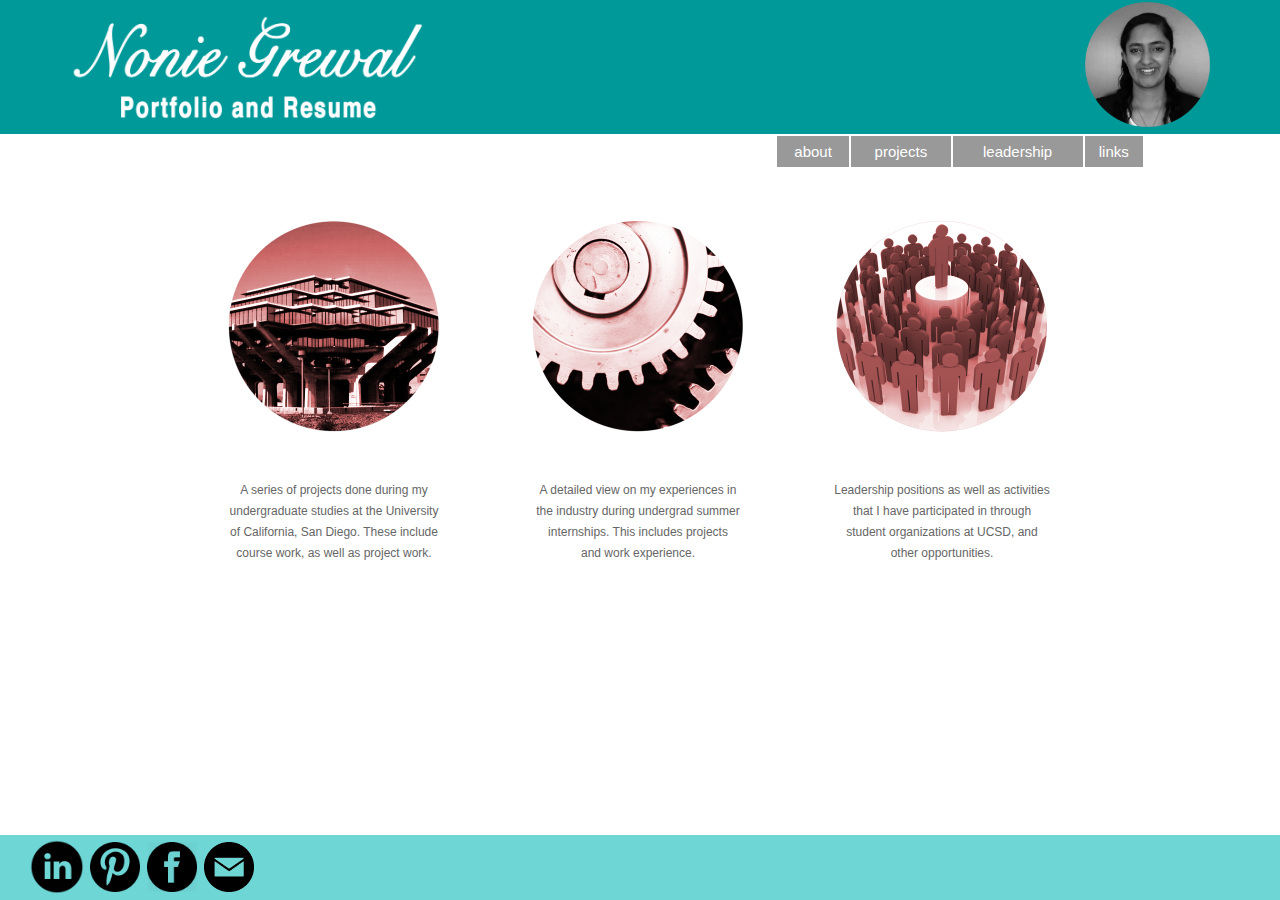
<file: index.html>
<TITLE>Nonie Grewal</TITLE>

<html>
	<head>
		
		<!========================================JAVASCRIPT=========================================!>
		<!=============SlideShow JS=================!>
		
		<head>
			<link href="bootstrap/css/slides.css" rel="stylesheet">
				<link href="carousel.css" rel="stylesheet">
					<script src="bootstrap/js/bootstrap.min.js">
					</script>
		</head>
		<!==/END: SlideShow JS==!>
		
		
		
		<!========================================HTML=========================================!>
		
		<!=================================HEADER AND NAV=================================!>
		<head>
			<header class="main.header" role="banner">
				<table style="background-color:#009999;">
					</header>
			
			<div id="header">
			<table class = "main.header">
				<table style="background-color:#009999; position:fixed; margin-top:-10; margin-left:-10; z-index:150;">
					<tr>
						<td height="132">
							<a href="index.html">
							  <image style="margin-left:60; margin-top:;" src="images/title_logo.png" alt="" border=0 height=125></img>
               </a>
						</td>
						<td height="132">
							<image style="right:70; position:fixed; top:2;" src="images/profile_img.png" alt="" border=0 height=125></img>
								</td>
						
						</td>
						<td width=100%>
							</tr>
				</table>
        </div>
				
				<table class="main.nav">
					<table style="background-color:FFFFFF; right:135; position:fixed; top:134; height:35; width:370; z-index:150;">
						<tr style="background-color:#999999;">
							<th><a href="about.html">about</a></th>
							<th><a href="projects.html">projects</a></th>
              <th><a href="leadership.html">leadership</a></th>
							<th><a href="links.html">links</a></th>
						</tr>
					</table>
					
					
					
					<!=================================PAGE CONTENT=================================!>
					
            <table style="background-color:#FFFFFF; top:170; height:255; width:100%; position:absolute;">
						  <td align="center">
                <table style="background-color:#FFFFFF; margin-left:-20; top:15; height:255;">
                  <tr>
						        <td><a href="projects.html">
                      <image style="" src="images/ucsd.png" onmouseover="this.src='images/ucsd_after.png'" onmouseout="this.src='images/ucsd.png'"alt="" border=0 height=300></img>      
                    </a></td>
                    <td><a href="projects.html">
                      <image style="" src="images/industry.png" onmouseover="this.src='images/industry_after.png'" onmouseout="this.src='images/industry.png'" alt="" border=0 height=300></img>
                    </a></td>
                    <td><a href="leadership.html">
                      <image style="" src="images/leader.png" onmouseover="this.src='images/leader_after.png'" onmouseout="this.src='images/leader.png'" alt="" border=0 height=300></image>
                    </a></td>
                  </tr>
                  <tr>
                    <td align="center"><p>
                      A series of projects done during my 
                      <br>undergraduate studies at the University  
                      <br>of California, San Diego. These include 
                      <br>course work, as well as project work.             
                    </p></td>
                    <td align="center"><p>
                      A detailed view on my experiences in  
                      <br>the industry during undergrad summer  
                      <br>internships. This includes projects
                      <br> and work experience.
                    </p></td>
                    <td align="center"><p>
                      Leadership positions as well as activities                      
                      <br>that I have participated in through  
                      <br>student organizations at UCSD, and  
                      <br>other opportunities. 
                    </p></td>
                  </tr>
               </table>
						</td>
					</table>

          <table style="background-color:; top:650; margin-left:0<D-r>; height:25; width:10; position:absolute;">
						  <td align="center">

              </td>
				  </table>

							
					
							
							<!=================================FOOTER=================================!>
					  <div id ="footer">
							<table class="footer">
								<table>
									<tr>
										<td height="55" width="30" margin-left="50">
											<th>
                        <a href="https://www.linkedin.com/profile/view?id=164274005&trk=nav_responsive_tab_profile_pic">
                          <image style="margin-left:20; margin-top:;" src="images/linkedin.png" onmouseover="this.src='images/linkedin_pink.png'" onmouseout="this.src='images/linkedin.png'"alt="" border=0 height=57>
                          </img>
                        </a>
                      </th>
											<th>
                        <a href="http://www.pinterest.com/noniepanini/">
                          <image style="margin-left:1; margin-top:;" src="images/pinterest.png" onmouseover="this.src='images/pinterest_pink.png'" onmouseout="this.src='images/pinterest.png'" alt="" border=0 height=50>
                          </img>
                        </a>
                      </th>
											<th>
                        <a href="https://www.facebook.com/nonie.grewal.7">
                          <image style="margin-left:3; margin-top:;" src="images/facebook.png" onmouseover="this.src='images/facebook_pink.png'" onmouseout="this.src='images/facebook.png'" alt="" border=0 height=50>
                          </img>
                        </a>
                      </th>
					    				<th>
                        <a href="mailto:h3grewal@gmail.com?Subject=Website%20Contact">
                          <image style="margin-left:3; margin-top:;" src="images/mail.png" onmouseover="this.src='images/mail_pink.png'" onmouseout="this.src='images/mail.png'" alt="" border=0 height=50>
                          </img>
                        </a>
                      </th>
										</td>
										<td height="55" width="30000">
										</td>
									</tr>
								</table>
             </div>
								
  </head>
</html>







<!========================================CSS=========================================!>

<style type="text/css">

#footer {
    position:fixed; 
    bottom:0;
    left:0;
    right:0; 
    width:100%; 
    height:65px; 
    background-color:#6FD6D6; 
 }

#header {
  background-color:#009999;
  position:fixed;
  top:0; 
  left:0; 
  right:0;
  width:100%; 
  z-index:150;
}

	p
	{
		font:12px helvetica;
		line-height:175%;
		color:666666;
		align:justify;
	}
	
	.tab { margin-left: 15px; }

	A:link
	{
		font-family:helvetica;
		font-size:15;
		color:FFFFFF;
		font-weight:lighter;
		text-decoration:none;
	}
	A:active
	{
		font-family:helvetica;
		color:999999;
		font-weight:lighter;
		text-decoration:none;
	}
	A:visited
	{
		font-family:helvetica;
		color:FFFFFF;
		font-weight:lighter;
		text-decoration:none;
	}
	A:hover
	{
		font-family:helvetica;
		font-size:16;
		color:CC6666;
		font-weight:bold;
		text-decoration:none;
	}
	</style>
ne;
	}
	</style>
</file>
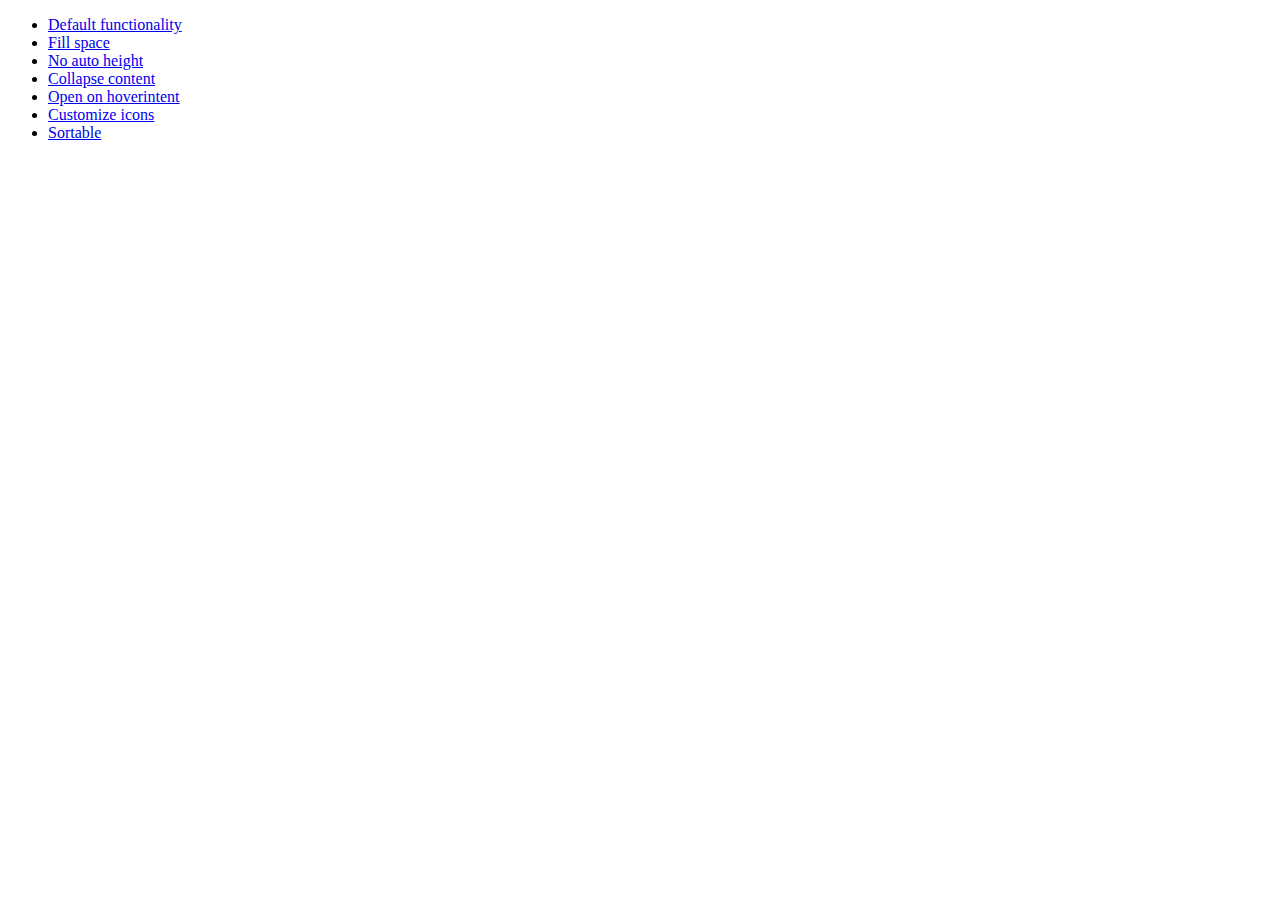
<file: development-bundle/demos/accordion/index.html>
<!doctype html>
<html lang="en">
<head>
	<meta charset="utf-8">
	<title>jQuery UI Accordion Demos</title>
</head>
<body>

<ul>
	<li><a href="default.html">Default functionality</a></li>
	<li><a href="fillspace.html">Fill space</a></li>
	<li><a href="no-auto-height.html">No auto height</a></li>
	<li><a href="collapsible.html">Collapse content</a></li>
	<li><a href="hoverintent.html">Open on hoverintent</a></li>
	<li><a href="custom-icons.html">Customize icons</a></li>
	<li><a href="sortable.html">Sortable</a></li>
</ul>

</body>
</html>
</file>
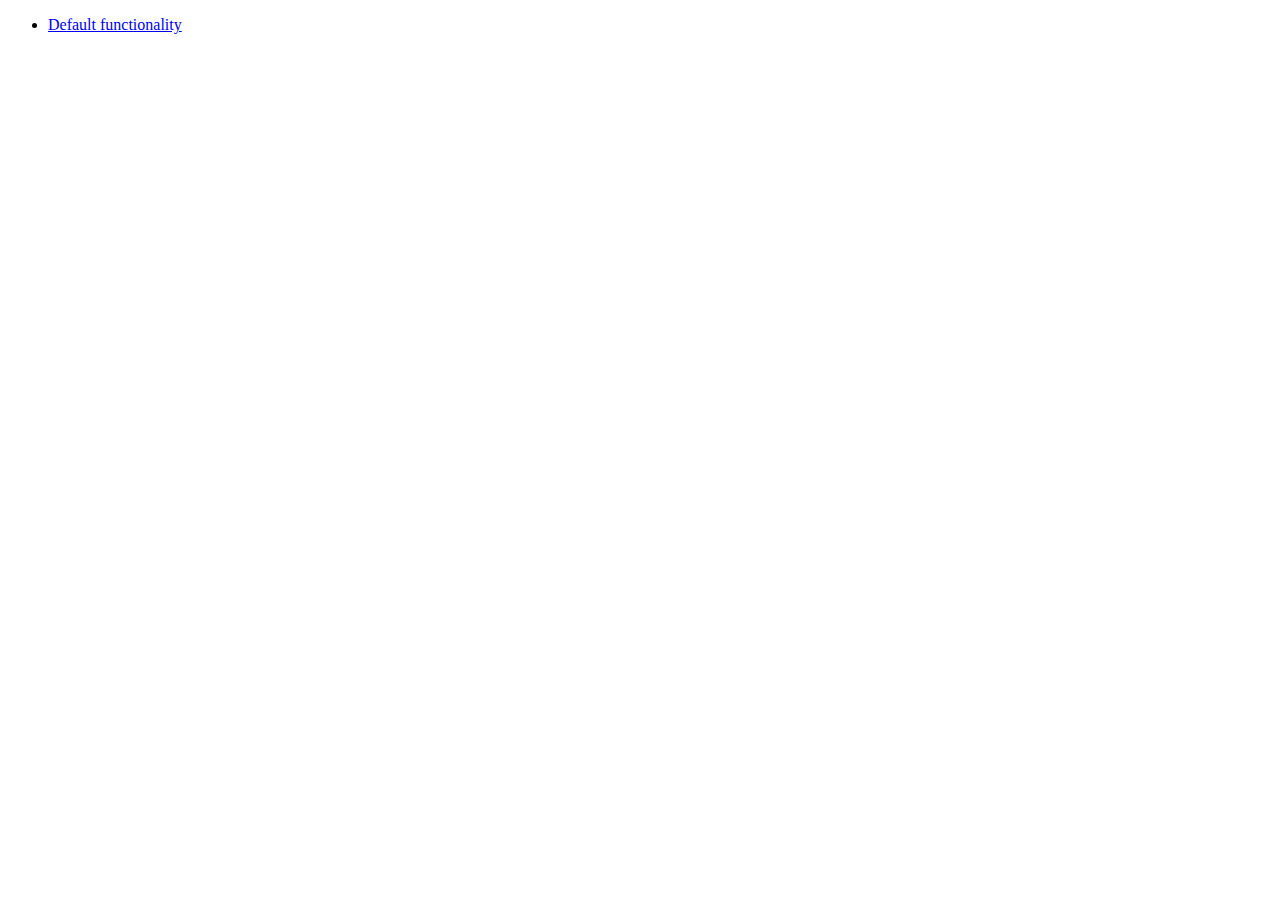
<file: development-bundle/demos/addClass/index.html>
<!doctype html>
<html lang="en">
<head>
	<meta charset="utf-8">
	<title>jQuery UI Effects Demos</title>
</head>
<body>

<ul>
	<li><a href="default.html">Default functionality</a></li>
</ul>

</body>
</html>
</file>
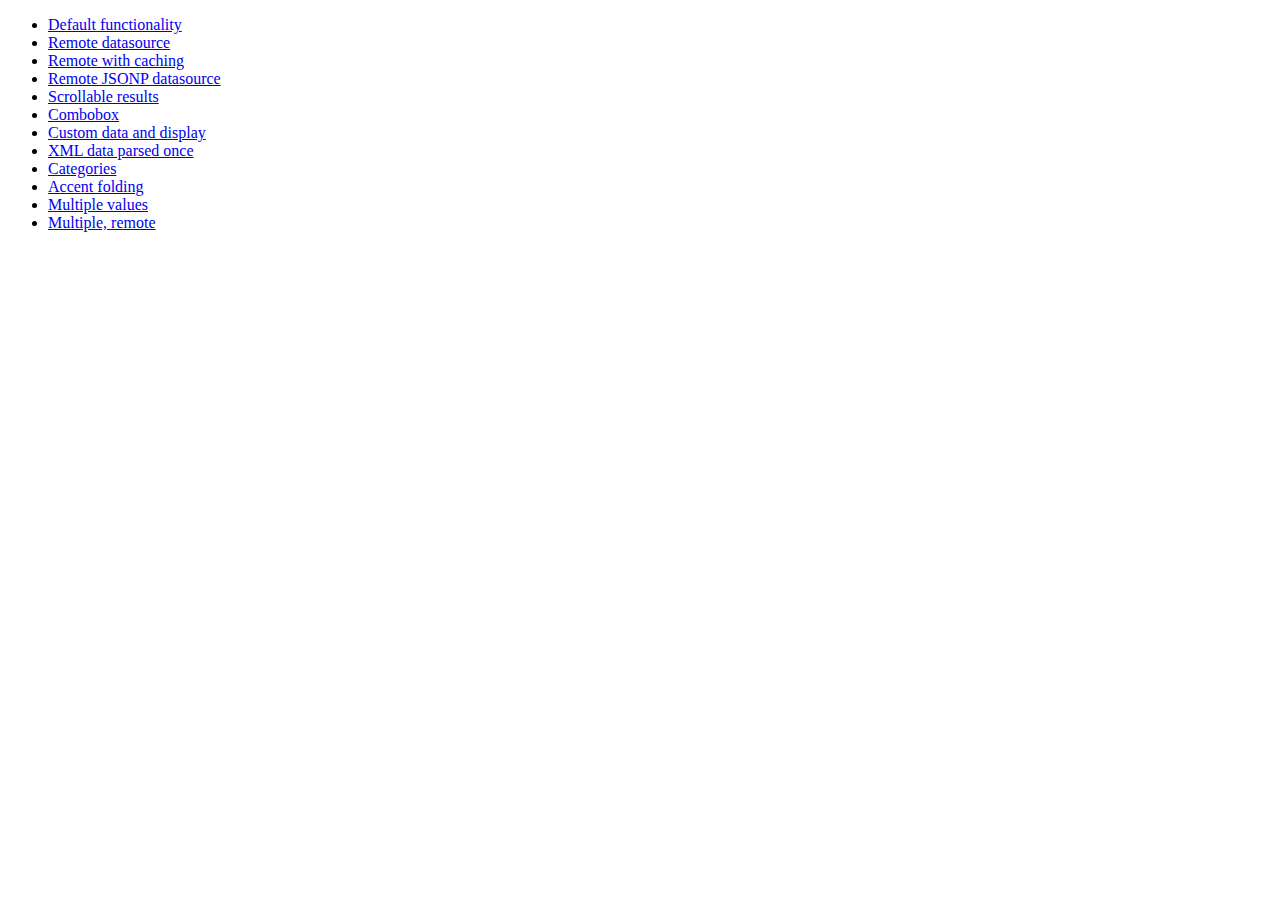
<file: development-bundle/demos/autocomplete/index.html>
<!doctype html>
<html lang="en">
<head>
	<meta charset="utf-8">
	<title>jQuery UI Autocomplete Demos</title>
</head>
<body>

<ul>
	<li><a href="default.html">Default functionality</a></li>
	<li><a href="remote.html">Remote datasource</a></li>
	<li><a href="remote-with-cache.html">Remote with caching</a></li>
	<li><a href="remote-jsonp.html">Remote JSONP datasource</a></li>
	<li><a href="maxheight.html">Scrollable results</a></li>
	<li><a href="combobox.html">Combobox</a></li>
	<li><a href="custom-data.html">Custom data and display</a></li>
	<li><a href="xml.html">XML data parsed once</a></li>
	<li><a href="categories.html">Categories</a></li>
	<li><a href="folding.html">Accent folding</a></li>
	<li><a href="multiple.html">Multiple values</a></li>
	<li><a href="multiple-remote.html">Multiple, remote</a></li>
</ul>

</body>
</html>
</file>
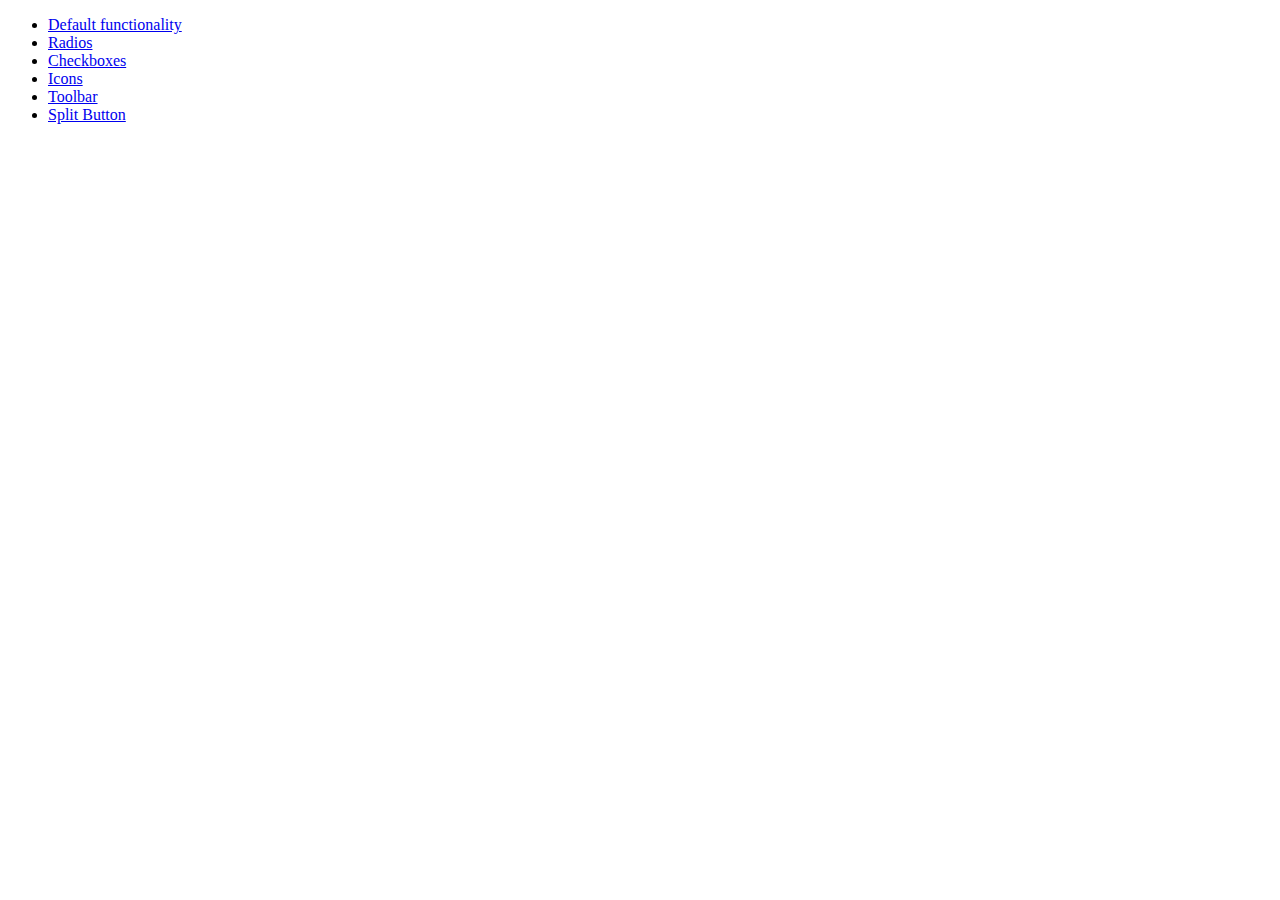
<file: development-bundle/demos/button/index.html>
<!doctype html>
<html lang="en">
<head>
	<meta charset="utf-8">
	<title>jQuery UI Button Demos</title>
</head>
<body>

<ul>
	<li><a href="default.html">Default functionality</a></li>
	<li><a href="radio.html">Radios</a></li>
	<li><a href="checkbox.html">Checkboxes</a></li>
	<li><a href="icons.html">Icons</a></li>
	<li><a href="toolbar.html">Toolbar</a></li>
	<li><a href="splitbutton.html">Split Button</a></li>
</ul>

</body>
</html>
</file>
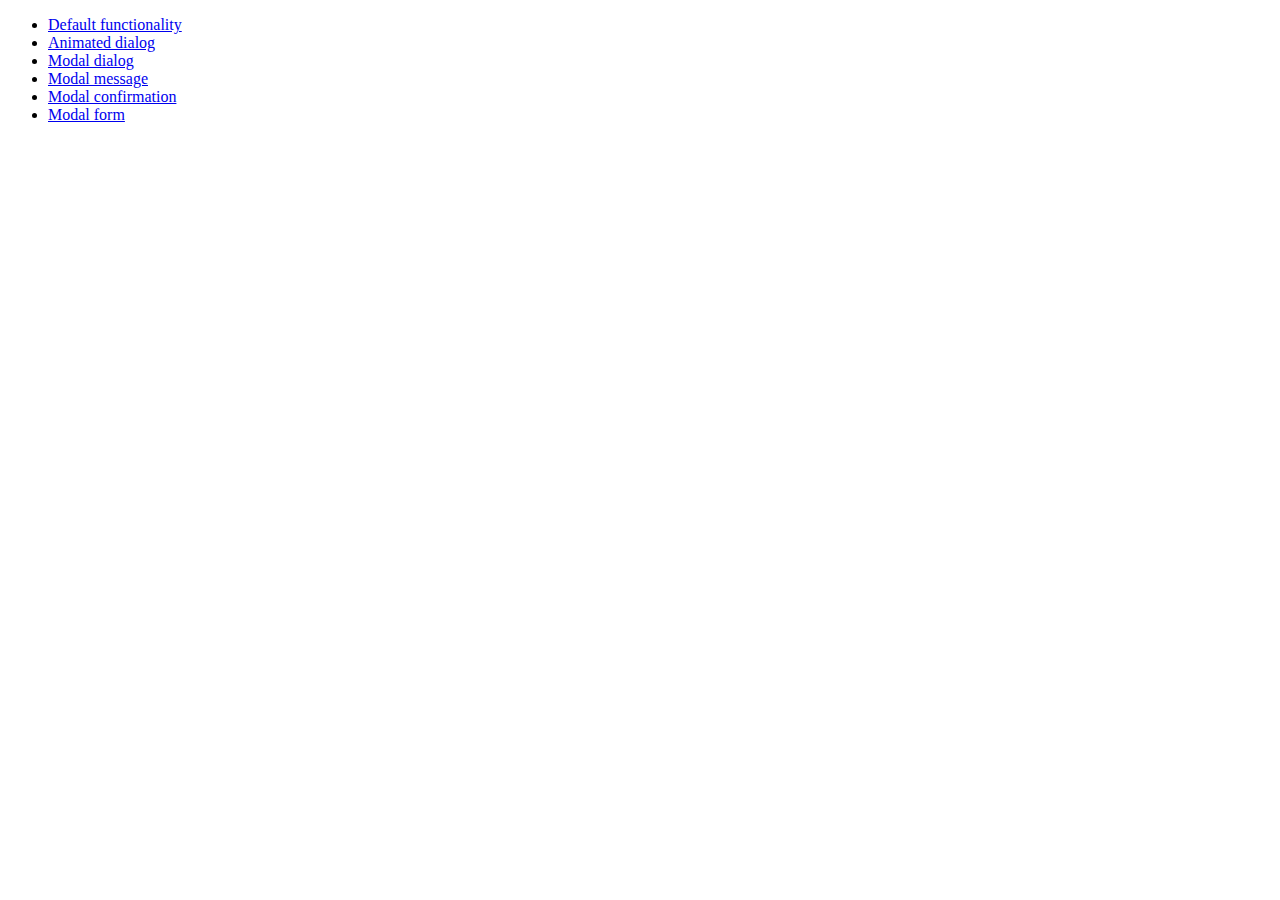
<file: development-bundle/demos/dialog/index.html>
<!doctype html>
<html lang="en">
<head>
	<meta charset="utf-8">
	<title>jQuery UI Dialog Demos</title>
</head>
<body>

<ul>
	<li><a href="default.html">Default functionality</a></li>
	<li><a href="animated.html">Animated dialog</a></li>
	<li><a href="modal.html">Modal dialog</a></li>
	<li><a href="modal-message.html">Modal message</a></li>
	<li><a href="modal-confirmation.html">Modal confirmation</a></li>
	<li><a href="modal-form.html">Modal form</a></li>
</ul>

</body>
</html>
</file>
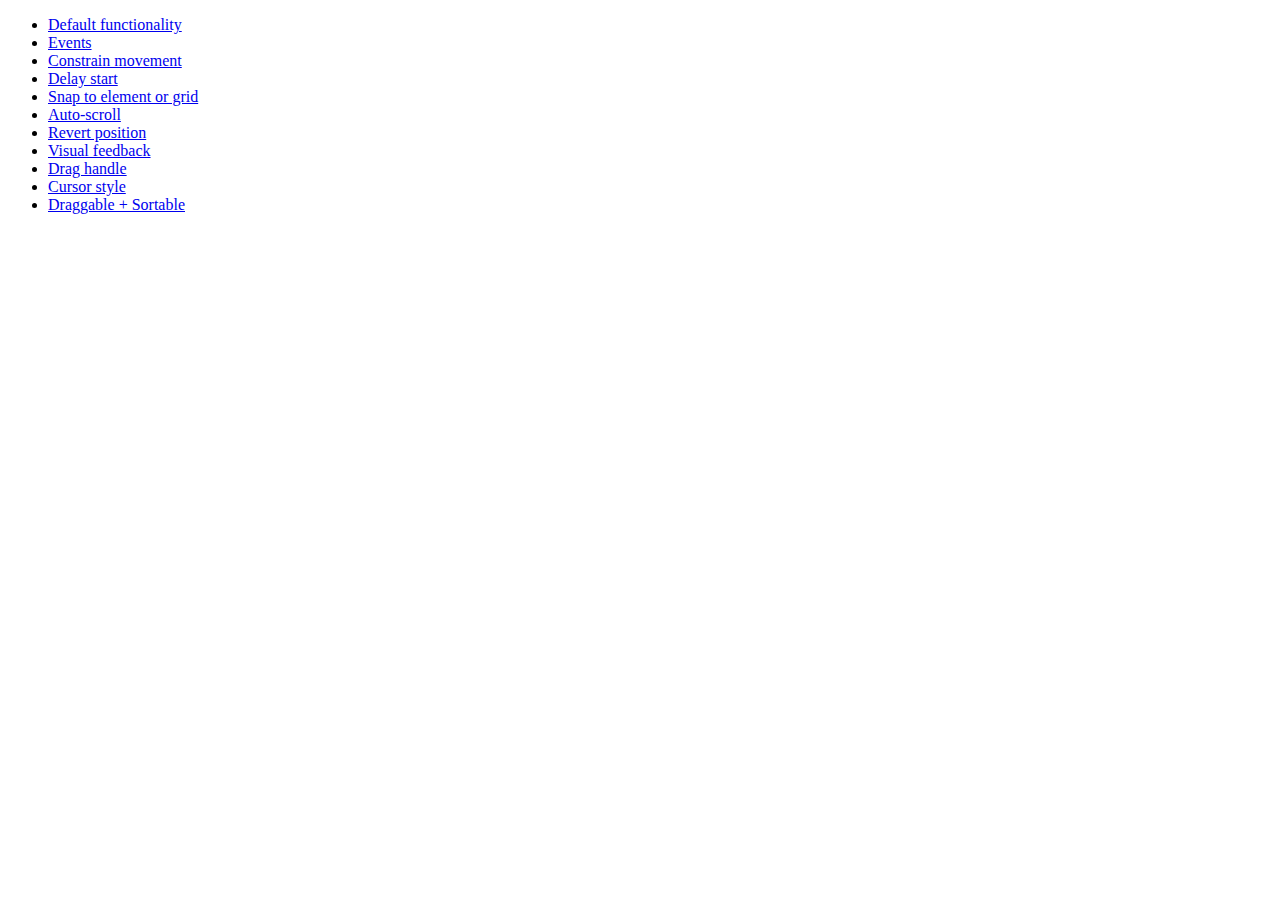
<file: development-bundle/demos/draggable/index.html>
<!doctype html>
<html lang="en">
<head>
	<meta charset="utf-8">
	<title>jQuery UI Draggable Demos</title>
</head>
<body>

<ul>
	<li><a href="default.html">Default functionality</a></li>
	<li><a href="events.html">Events</a></li>
	<li><a href="constrain-movement.html">Constrain movement</a></li>
	<li><a href="delay-start.html">Delay start</a></li>
	<li><a href="snap-to.html">Snap to element or grid</a></li>
	<li><a href="scroll.html">Auto-scroll</a></li>
	<li><a href="revert.html">Revert position</a></li>
	<li><a href="visual-feedback.html">Visual feedback</a></li>
	<li><a href="handle.html">Drag handle</a></li>
	<li><a href="cursor-style.html">Cursor style</a></li>
	<li><a href="sortable.html">Draggable + Sortable</a></li>
</ul>

</body>
</html>
</file>
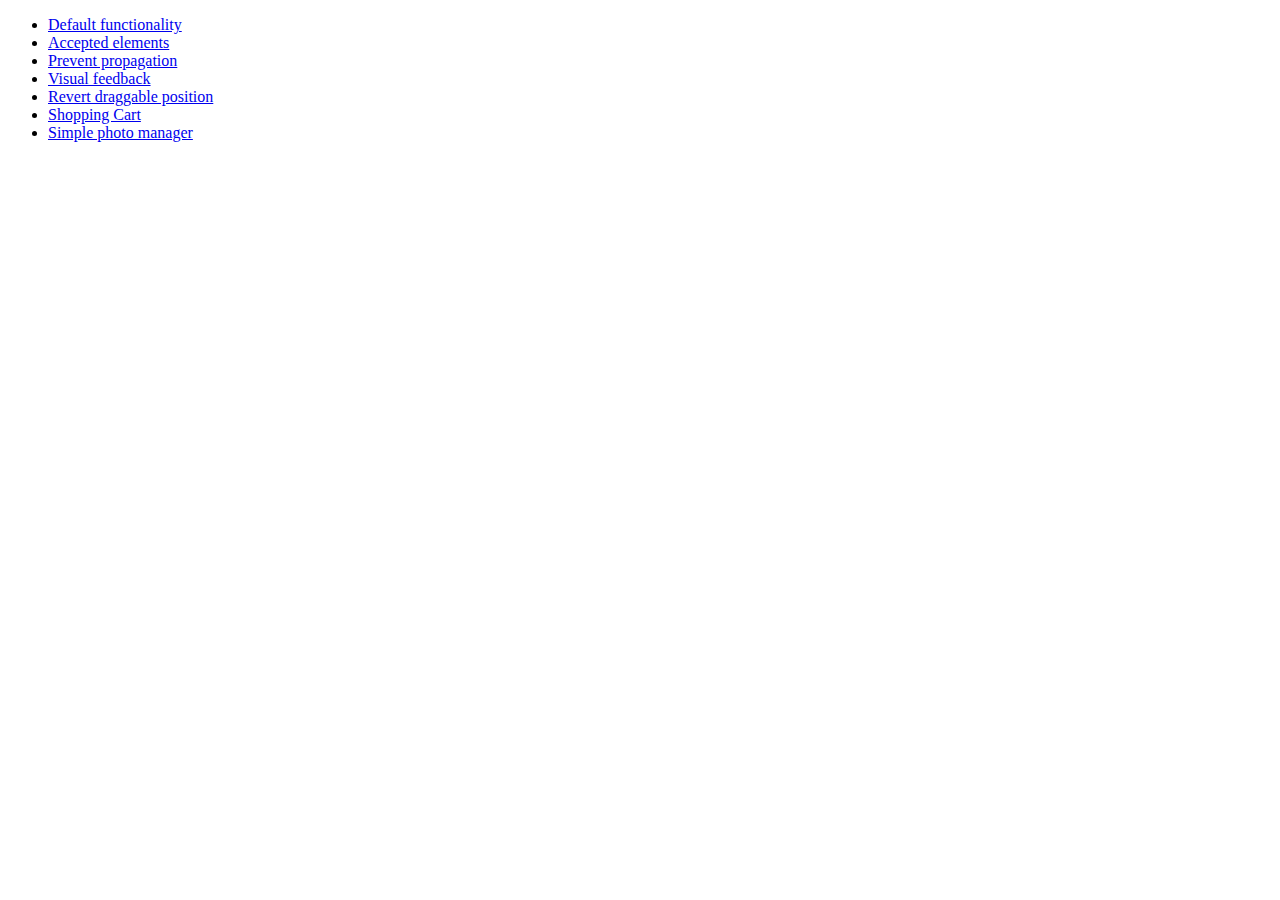
<file: development-bundle/demos/droppable/index.html>
<!doctype html>
<html lang="en">
<head>
	<meta charset="utf-8">
	<title>jQuery UI Droppable Demos</title>
</head>
<body>

<ul>
	<li><a href="default.html">Default functionality</a></li>
	<li><a href="accepted-elements.html">Accepted elements</a></li>
	<li><a href="propagation.html">Prevent propagation</a></li>
	<li><a href="visual-feedback.html">Visual feedback</a></li>
	<li><a href="revert.html">Revert draggable position</a></li>
	<li><a href="shopping-cart.html">Shopping Cart</a></li>
	<li><a href="photo-manager.html">Simple photo manager</a></li>
</ul>

</body>
</html>
</file>
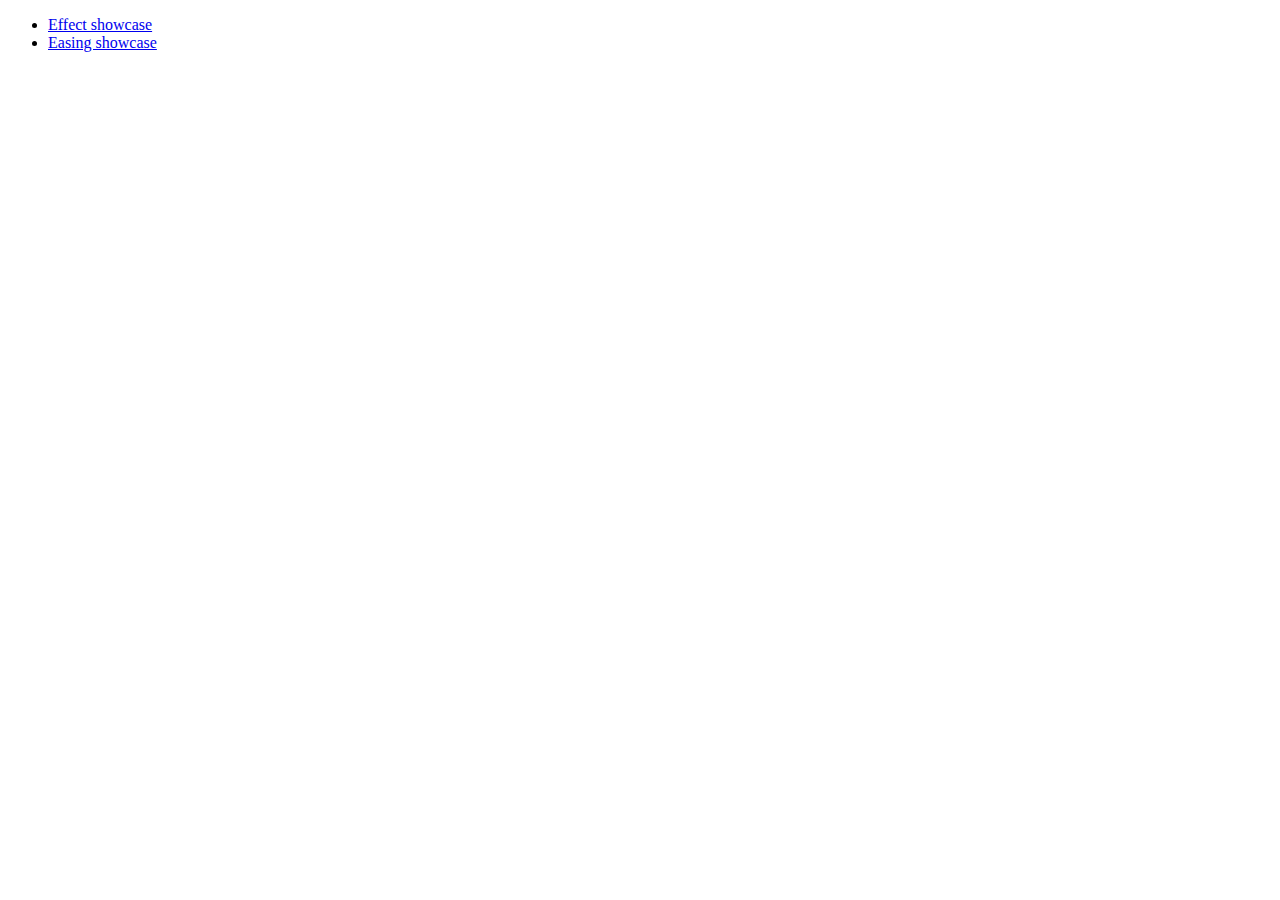
<file: development-bundle/demos/effect/index.html>
<!doctype html>
<html lang="en">
<head>
	<meta charset="utf-8">
	<title>jQuery UI Effects Demos</title>
</head>
<body>

<ul>
	<li><a href="default.html">Effect showcase</a></li>
	<li><a href="easing.html">Easing showcase</a></li>
</ul>

</body>
</html>
</file>
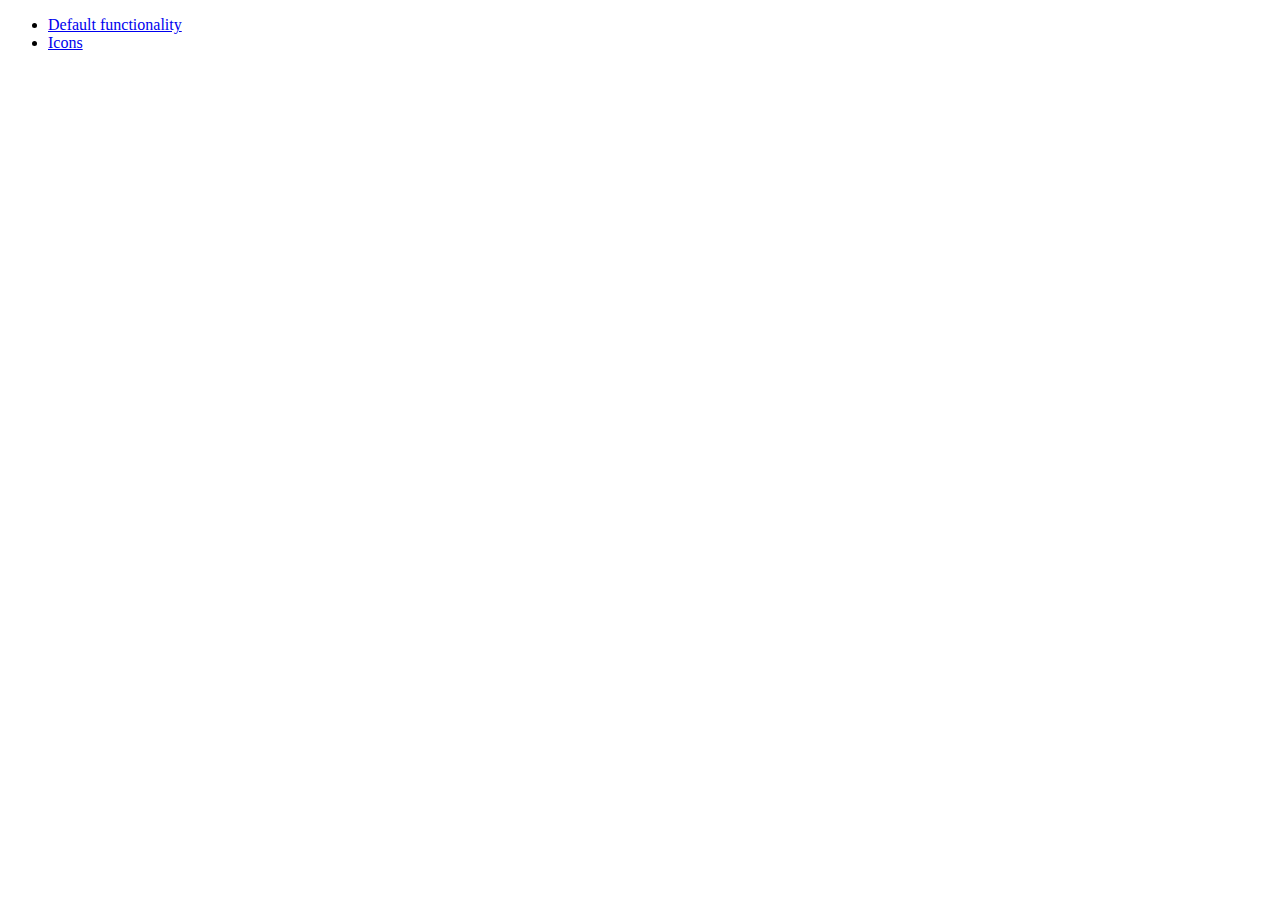
<file: development-bundle/demos/menu/index.html>
<!doctype html>
<html lang="en">
<head>
	<meta charset="utf-8">
	<title>jQuery UI Menu Demos</title>
</head>
<body>

<ul>
	<li><a href="default.html">Default functionality</a></li>
	<li><a href="icons.html">Icons</a></li>
</ul>

</body>
</html>
</file>
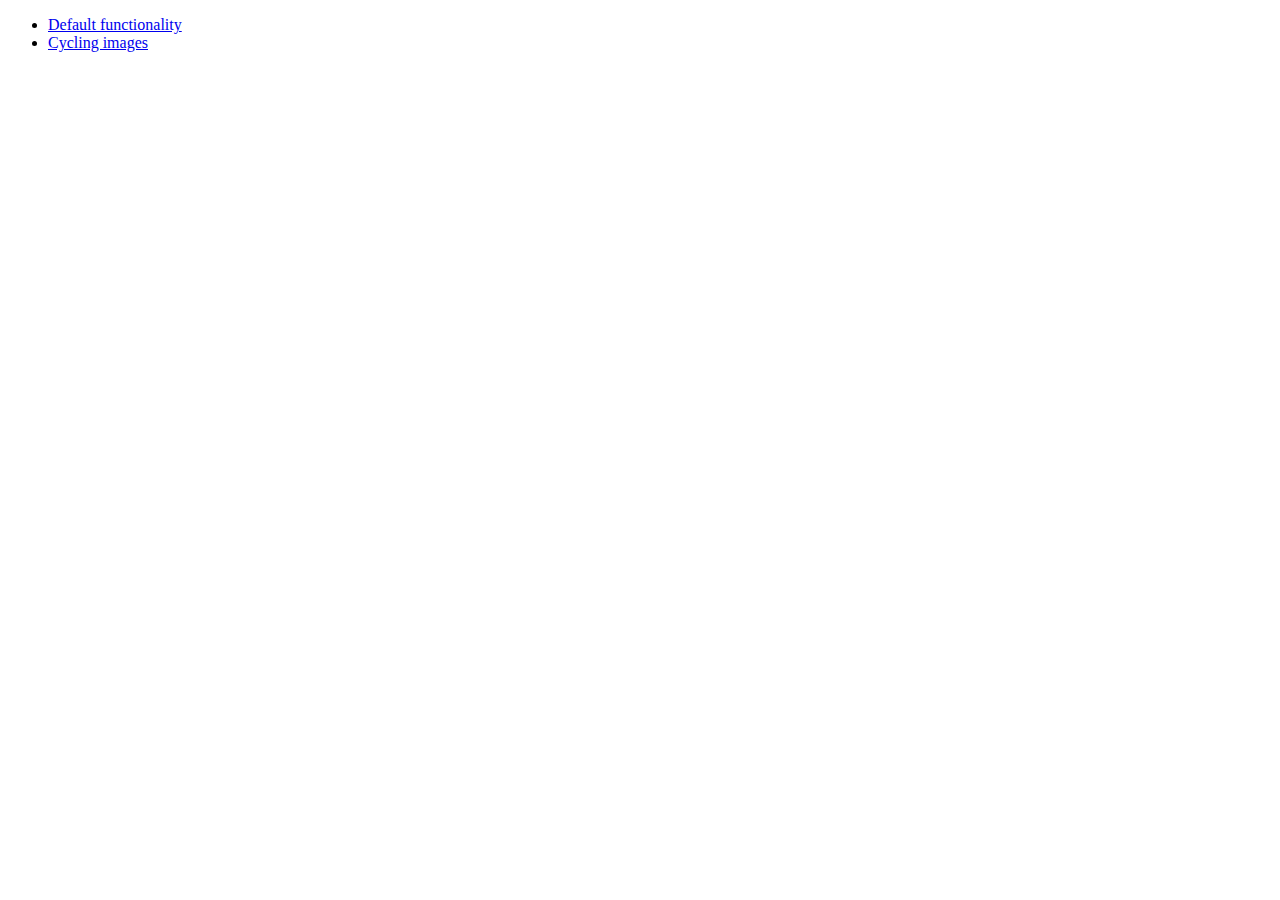
<file: development-bundle/demos/position/index.html>
<!doctype html>
<html lang="en">
<head>
	<meta charset="utf-8">
	<title>jQuery UI Position Demo</title>
</head>
<body>

<ul>
	<li><a href="default.html">Default functionality</a></li>
	<li><a href="cycler.html">Cycling images</a></li>
</ul>

</body>
</html>
</file>
<file: bootstrap/css/slides.css>
.carousel
{
	position:relative
}
.carousel-inner
{
	position:relative;
	overflow:hidden;
	width:100%
}
.carousel-inner>.item
{
	display:none;
	position:relative;
	-webkit-transition:.6s ease-in-out left;
	transition:.6s ease-in-out left
}
.carousel-inner>.item>img,.carousel-inner>.item>a>img
{
	line-height:1
}
.carousel-inner>.active,.carousel-inner>.next,.carousel-inner>.prev
{
	display:block
}
.carousel-inner>.active
{
	left:0
}
.carousel-inner>.next,.carousel-inner>.prev
{
	position:absolute;
	top:0;
	width:100%
}
.carousel-inner>.next
{
	left:100%
}
.carousel-inner>.prev
{
	left:-100%
}
.carousel-inner>.next.left,.carousel-inner>.prev.right
{
	left:0
}
.carousel-inner>.active.left
{
	left:-100%
}
.carousel-inner>.active.right
{
	left:100%
}
.carousel-control
{
	position:absolute;
	top:0;
	left:0;
	bottom:0;
	width:15%;
	opacity:.5;
	filter:alpha(opacity=50);
	font-size:20px;
	color:#fff;
	text-align:center;
	text-shadow:0 1px 2px rgba(0,0,0,.6)
}
.carousel-control.left
{
	background-image:-webkit-linear-gradient(left,color-stop(rgba(0,0,0,.5) 0),color-stop(rgba(0,0,0,.0001) 100%));
	background-image:linear-gradient(to right,rgba(0,0,0,.5) 0,rgba(0,0,0,.0001) 100%);
	background-repeat:repeat-x;filter:progid:DXImageTransform.Microsoft.gradient(startColorstr='#80000000', endColorstr='#00000000', GradientType=1)
}
.carousel-control.right
{
	left:auto;
	right:0;
	background-image:-webkit-linear-gradient(left,color-stop(rgba(0,0,0,.0001) 0),color-stop(rgba(0,0,0,.5) 100%));
	background-image:linear-gradient(to right,rgba(0,0,0,.0001) 0,rgba(0,0,0,.5) 100%);
	background-repeat:repeat-x;
	filter:progid:DXImageTransform.Microsoft.gradient(startColorstr='#00000000', endColorstr='#80000000', GradientType=1)
}
.carousel-control:hover,.carousel-control:focus
{
	outline:0;
	color:#fff;
	text-decoration:none;
	opacity:.9;
	filter:alpha(opacity=90)
}
.carousel-control .icon-prev,.carousel-control .icon-next,.carousel-control .glyphicon-chevron-left,.carousel-control .glyphicon-chevron-right
{
	position:absolute;
	top:50%;
	z-index:5;
	display:inline-block
}
.carousel-control .icon-prev,.carousel-control .glyphicon-chevron-left
{
	left:50%
}
.carousel-control .icon-next,.carousel-control .glyphicon-chevron-right
{
	right:50%
}
.carousel-control .icon-prev,.carousel-control .icon-next
{
	width:20px;
	height:20px;
	margin-top:-10px;
	margin-left:-10px;
	font-family:serif
}
.carousel-control .icon-prev:before
{
	content:'\2039'
}
.carousel-control .icon-next:before
{
	content:'\203a'
}
.carousel-indicators
{
	position:absolute;
	bottom:10px;
	left:50%;
	z-index:15;
	width:60%;
	margin-left:-30%;
	padding-left:0;
	list-style:none;
	text-align:center
}
.carousel-indicators li{display:inline-block;width:10px;height:10px;margin:1px;text-indent:-999px;border:1px solid #fff;border-radius:10px;cursor:pointer;background-color:#000 \9;background-color:rgba(0,0,0,0)}
.carousel-indicators .active{margin:0;width:12px;height:12px;background-color:#fff}
.carousel-caption{position:absolute;left:15%;right:15%;bottom:20px;z-index:10;padding-top:20px;padding-bottom:20px;color:#fff;text-align:center;text-shadow:0 1px 2px rgba(0,0,0,.6)}
.carousel-caption .btn{text-shadow:none}

@media screen and (min-width:768px){.carousel-control .glyphicon-chevron-left,.carousel-control .glyphicon-chevron-right,.carousel-control .icon-prev,.carousel-control .icon-next{width:30px;height:30px;margin-top:-15px;margin-left:-15px;font-size:30px}.carousel-caption{left:20%;right:20%;padding-bottom:30px}.carousel-indicators{bottom:20px}}
</file>
<file: carousel.css>
/* GLOBAL STYLES
-------------------------------------------------- */
/* Padding below the footer and lighter body text */

body {
  //padding-bottom: 40px;
  color: #5a5a5a;
}



/* Carousel base class */
.carousel {
  height: 300px;
	width: 550px;
//  margin-bottom: 60px;
//	margin-top: 190px;
//	margin-left: 195px;
}
/* Since positioning the image, we need to help out the caption */
.carousel-caption {
  z-index: 10;
}

/* Declare heights because of positioning of img element */
.carousel .item {
  height: 300px;
	width: 550px;
  background-color: #777;
}
.carousel-inner > .item > img {
  position: absolute;
  top: 0;
  left: 0;
  min-width: 100%;
  height: 300px;
	width: 550px; 
}
</file>
